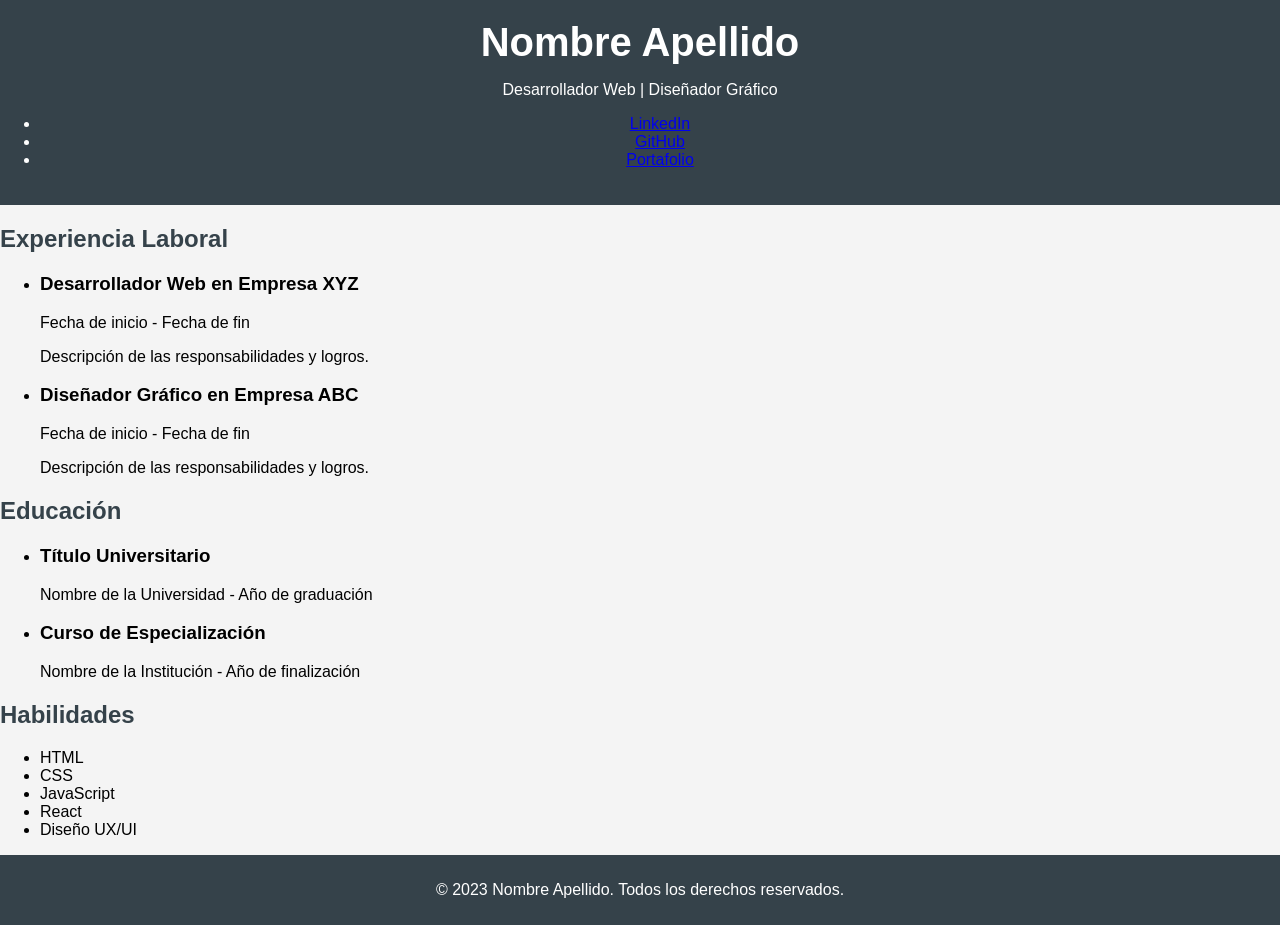
<file: cv-interactivo/src/index.html>
<!DOCTYPE html>
<html lang="es">
<head>
    <meta charset="UTF-8">
    <meta name="viewport" content="width=device-width, initial-scale=1.0">
    <link rel="stylesheet" href="styles/main.css">
    <link rel="icon" href="assets/favicon.ico" type="image/x-icon">
    <title>Currículum Vitae</title>
</head>
<body>
    <header>
        <h1>Nombre Apellido</h1>
        <p>Desarrollador Web | Diseñador Gráfico</p>
        <nav>
            <ul>
                <li><a href="https://www.linkedin.com/in/tu-perfil" target="_blank">LinkedIn</a></li>
                <li><a href="https://github.com/tu-usuario" target="_blank">GitHub</a></li>
                <li><a href="https://tu-portfolio.com" target="_blank">Portafolio</a></li>
            </ul>
        </nav>
    </header>
    
    <section id="experiencia">
        <h2>Experiencia Laboral</h2>
        <ul>
            <li>
                <h3>Desarrollador Web en Empresa XYZ</h3>
                <p>Fecha de inicio - Fecha de fin</p>
                <p>Descripción de las responsabilidades y logros.</p>
            </li>
            <li>
                <h3>Diseñador Gráfico en Empresa ABC</h3>
                <p>Fecha de inicio - Fecha de fin</p>
                <p>Descripción de las responsabilidades y logros.</p>
            </li>
        </ul>
    </section>

    <section id="educacion">
        <h2>Educación</h2>
        <ul>
            <li>
                <h3>Título Universitario</h3>
                <p>Nombre de la Universidad - Año de graduación</p>
            </li>
            <li>
                <h3>Curso de Especialización</h3>
                <p>Nombre de la Institución - Año de finalización</p>
            </li>
        </ul>
    </section>

    <section id="habilidades">
        <h2>Habilidades</h2>
        <ul>
            <li>HTML</li>
            <li>CSS</li>
            <li>JavaScript</li>
            <li>React</li>
            <li>Diseño UX/UI</li>
        </ul>
    </section>

    <footer>
        <p>&copy; 2023 Nombre Apellido. Todos los derechos reservados.</p>
    </footer>
</body>
</html>
</file>
<file: cv-interactivo/src/styles/main.css>
body {
    font-family: Arial, sans-serif;
    margin: 0;
    padding: 0;
    background-color: #f4f4f4;
}

header {
    background: #35424a;
    color: #ffffff;
    padding: 20px 0;
    text-align: center;
}

h1 {
    margin: 0;
    font-size: 2.5em;
}

h2 {
    color: #35424a;
}

.container {
    width: 80%;
    margin: auto;
    overflow: hidden;
}

.section {
    background: #ffffff;
    padding: 20px;
    margin: 20px 0;
    border-radius: 5px;
    box-shadow: 0 2px 5px rgba(0, 0, 0, 0.1);
}

.social-links {
    list-style: none;
    padding: 0;
}

.social-links li {
    display: inline;
    margin-right: 10px;
}

.social-links a {
    text-decoration: none;
    color: #35424a;
}

.social-links a:hover {
    text-decoration: underline;
}

footer {
    text-align: center;
    padding: 10px 0;
    background: #35424a;
    color: #ffffff;
    position: relative;
    bottom: 0;
    width: 100%;
}
</file>
